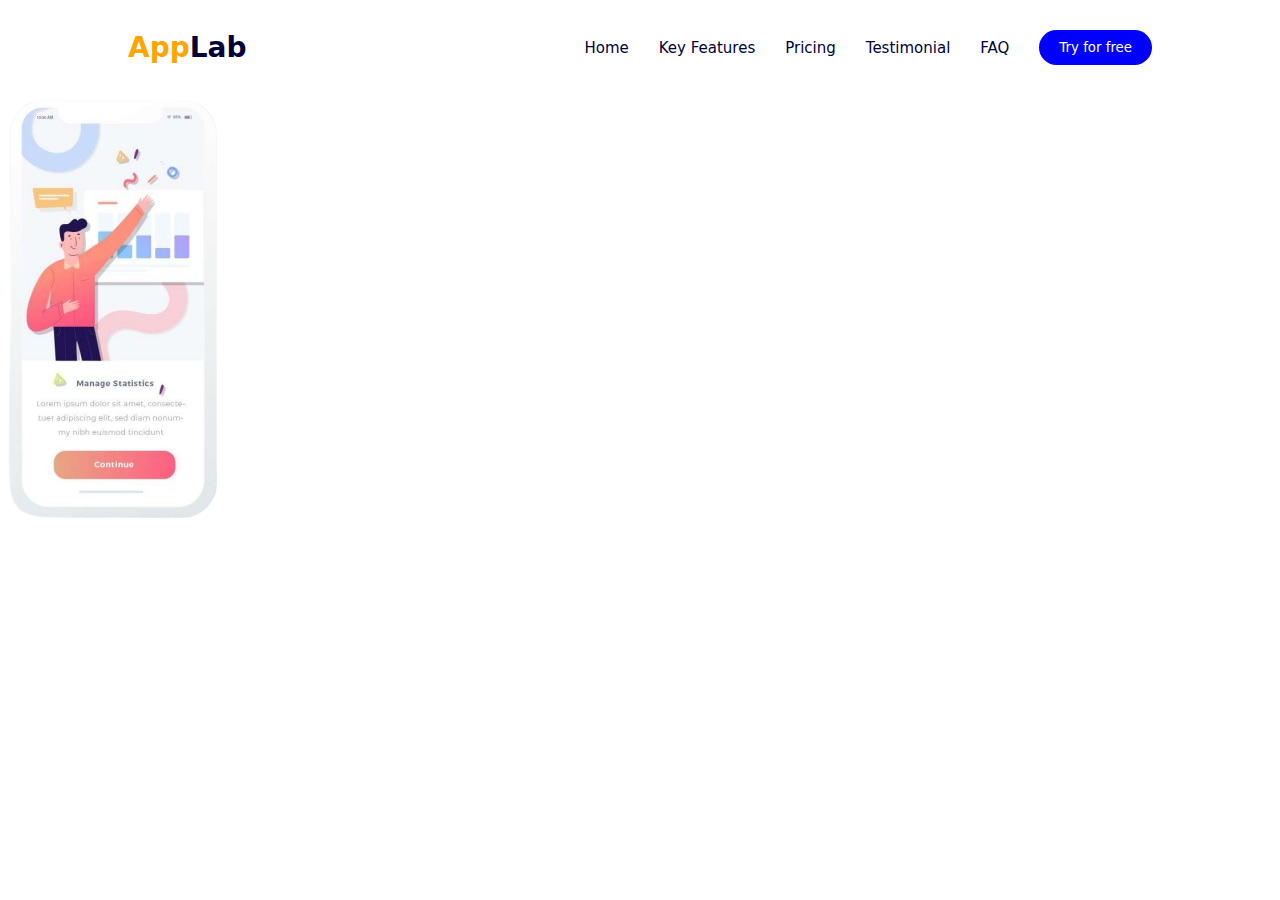
<file: index.html>
<!DOCTYPE html>
<html lang="en">
<head>
    <meta charset="UTF-8">
    <meta name="viewport" content="width=device-width, initial-scale=1.0">
    <title>Final Project</title>
    <link rel="stylesheet" href="./style.css">
</head>
<body>


    <section class="navbar">
        <h1 class="logo">
            App<span>Lab</span>
        </h1>

        <div class="nav-links">

            <a href="">Home</a>
            <a href="">Key Features</a>
            <a href="">Pricing</a>
            <a href="">Testimonial</a>
            <a href="">FAQ</a>


            <a href=""><button>Try for free</button></a>

        </div>

        <div class="toggler">
            <svg xmlns="http://www.w3.org/2000/svg" height="24px" viewBox="0 -960 960 960" width="24px" fill="#1f1f1f"><path d="M120-240v-80h720v80H120Zm0-200v-80h720v80H120Zm0-200v-80h720v80H120Z"/></svg>
        </div>
    </section>

    <!-- Section1 -->

    <section class="section1">
        <img src="./assets/images/mobile.png" alt="">
    </section>



</body>
</html>
</file>
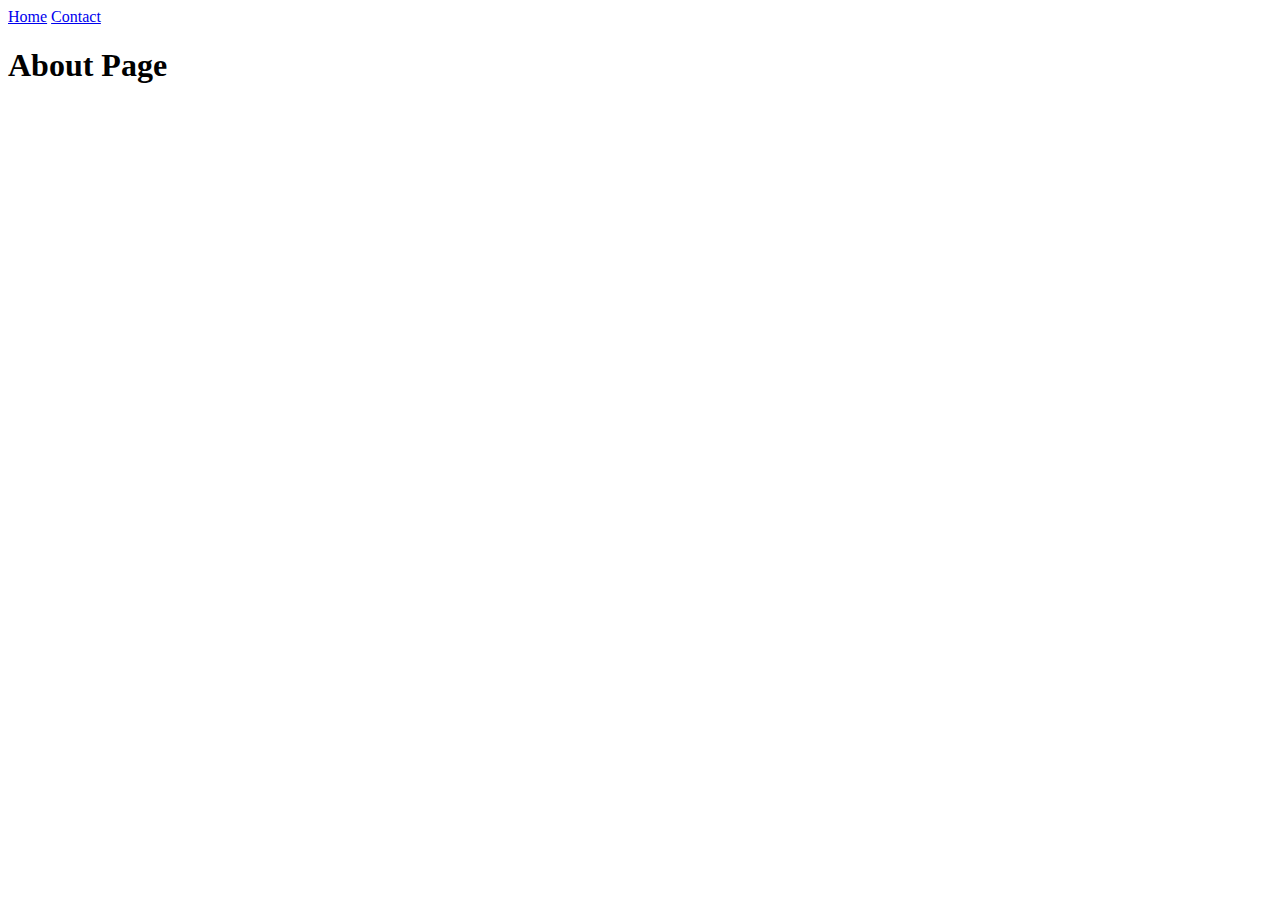
<file: about.html>
<!DOCTYPE html>
<html lang="en">
<head>
    <meta charset="UTF-8">
    <meta name="viewport" content="width=device-width, initial-scale=1.0">
    <title>About Page</title>
</head>
<body>
    <a href="./index.html">Home</a>
    <a href="./contact.html">Contact</a>
    <h1>About Page</h1>
</body>
</html>
</file>
<file: style.css>
*{
    margin: 0;
    padding: 0;
    box-sizing: border-box;
    font-family: system-ui, -apple-system, BlinkMacSystemFont, 'Segoe UI', Roboto, Oxygen, Ubuntu, Cantarell, 'Open Sans', 'Helvetica Neue', sans-serif;
}


/* Navbar */

.navbar{
    padding: 30px 10%;
    display: flex;
    align-items: center;
    justify-content: space-between;
}

.navbar>.logo{
    cursor: pointer;
    font-size: 28px;
    font-weight: 700;
    color: orange;
}


.navbar>.logo>span{
    color: rgb(1, 1, 58);
}


.navbar>.nav-links{
    display: flex;
    align-items: center;
    gap: 30px;
}


.navbar>.nav-links>a{
    text-decoration: none;
    color: rgb(1, 1, 58);
    font-weight: 500;
    font-size: 15px;
}


.navbar>.nav-links>a>button{
    padding: 10px 20px;
    border-radius: 20px;
    cursor: pointer;
    border: 0;
    background-color: blue;
    color: white;
    font-weight: 500;
}

.navbar>.toggler{
    display: none;
    cursor: pointer;
}


@media (max-width:850px) {
    .navbar{
        padding: 30px;
    }
}

@media (max-width:750px) {
    .navbar>.nav-links{
        display: none;
    }
    .navbar>.toggler{
        display: block;
    }
}
</file>
